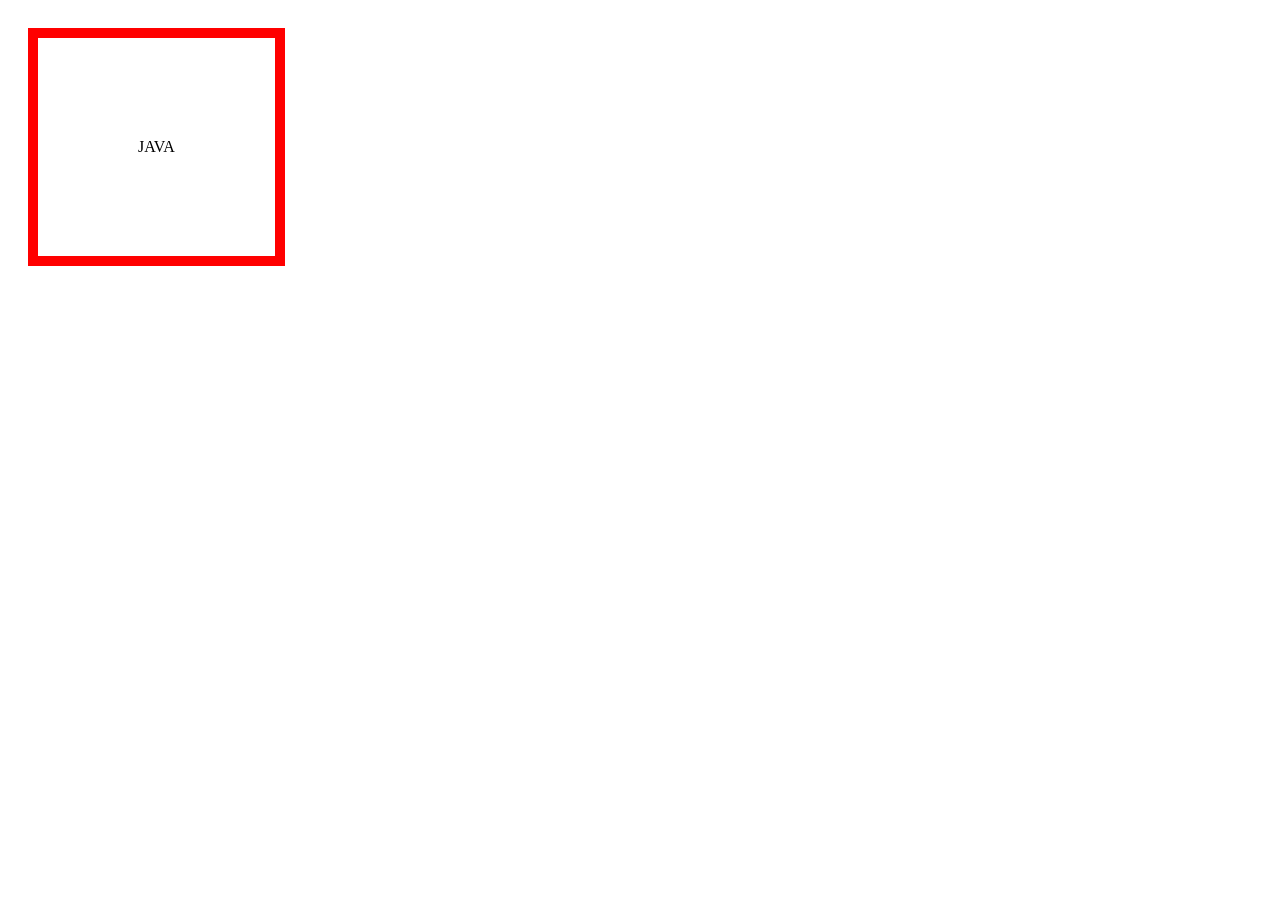
<file: Day-3/box.html>
<!DOCTYPE html>
<html lang="en">
<head>
    <meta charset="UTF-8">
    <meta name="viewport" content="width=device-width, initial-scale=1.0">
    <title>Basic</title>
    <style>
        div{
            border: 10px red solid;
            padding:100px;
            margin:20px;
            position:absolute
        }
    </style>
</head>
<body>

    <div>JAVA</div>
    
</body>
</html>
</file>
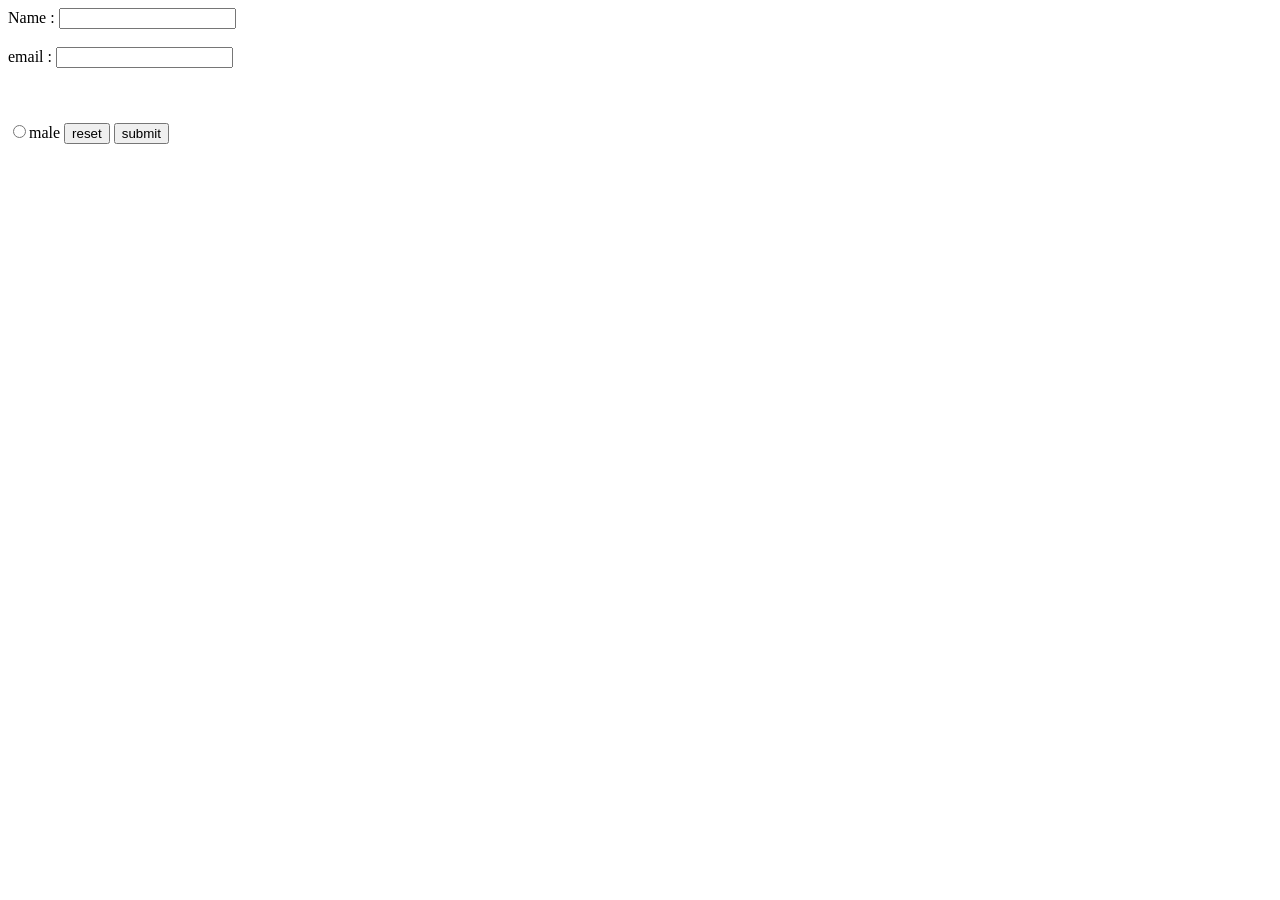
<file: Day-4/fun.html>
<!DOCTYPE html>
<html lang="en">
<head>
    <meta charset="UTF-8">
    <meta name="viewport" content="width=device-width, initial-scale=1.0">
    <title>Document</title>
</head>
<body>
    <script src="fun.js"></script>
    
<form action="https://www.google.com" method="post">
    <label for="name">Name :</label>

    <input type="text" id="name" name="name"></input><br></br>

    <label for="email">email :</label>
    <input type="text" id="name" name="name"></input><br></br>
    <label type="text" id="email" name="email"></label><br></br>
    <input type="radio" name="gender" value="male">male</input>
    
    <button type="reset">reset</button>
    <button type="submit">submit</button>



</form>
</body>
</html>
</file>
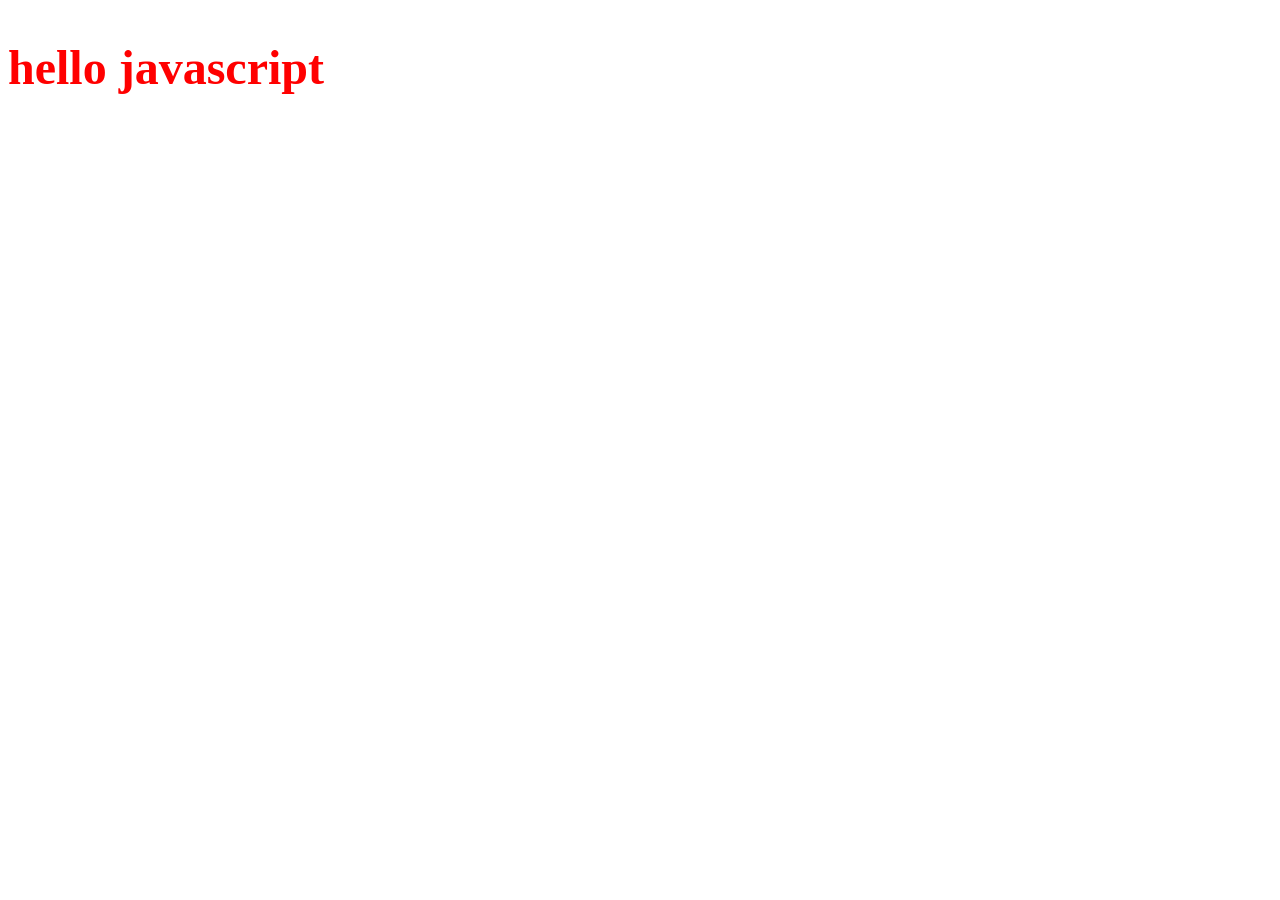
<file: Day-4/hello.html>
<!DOCTYPE html>
<html lang="en">
<head>
    <meta charset="UTF-8">
    <meta name="viewport" content="width=device-width, initial-scale=1.0">
    <title>hello</title>
</head>
<body>
    <h1 id="hello">hello world</h1>

    <script>
        let a =document.getElementById("hello");
        a.innerHTML="<h2>hello javascript</h2>";
        a.style.color="red";
    </script>
</body>

</html>
</file>
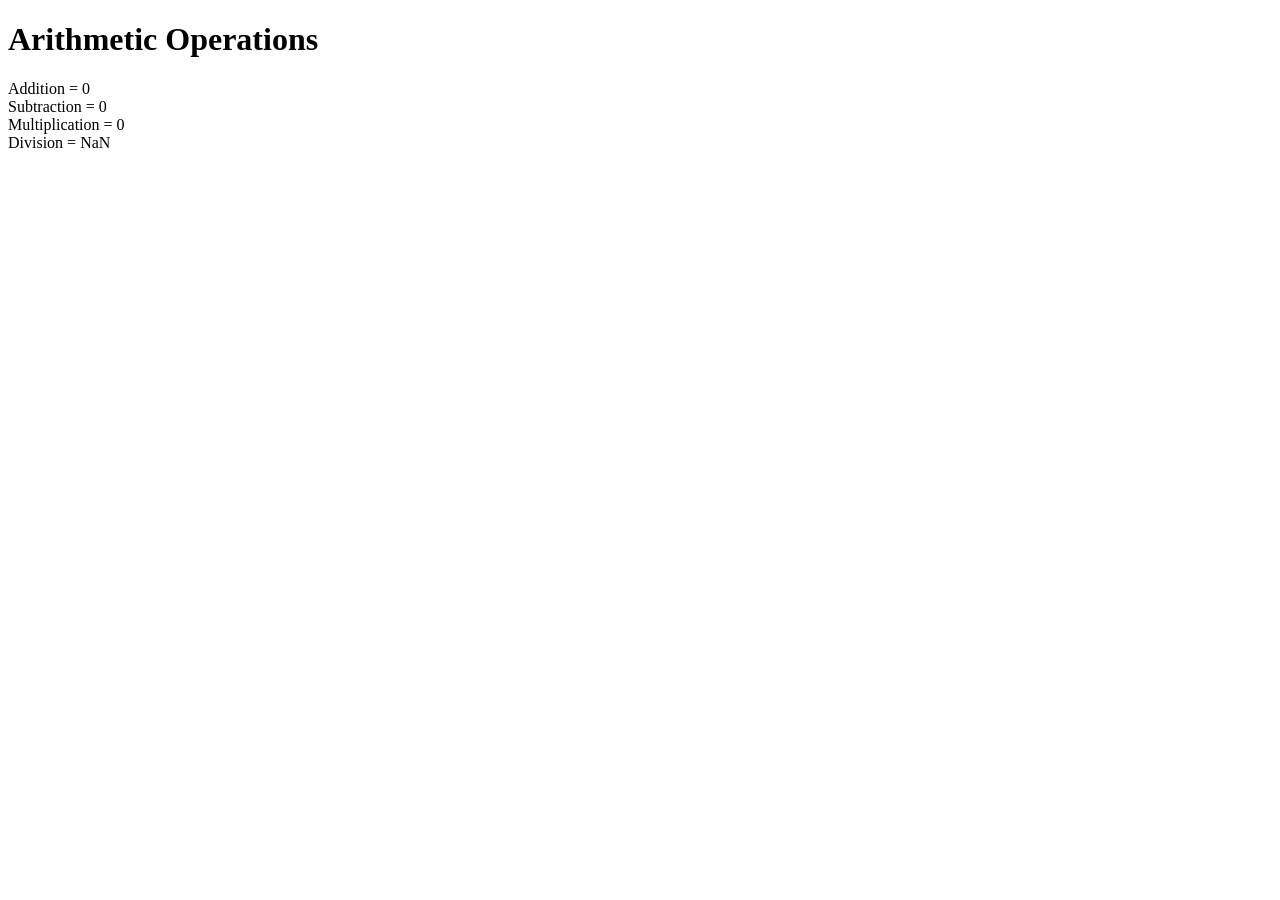
<file: Day-4/Assignment/arithmetic.html>
<!DOCTYPE html>
<html lang="en">
<head>
    <meta charset="UTF-8">
    <meta name="viewport" content="width=device-width, initial-scale=1.0">
    <title>Arithmetic Operations</title>
</head>
<body>

    <h1>Arithmetic Operations</h1>

    <script>

        let a = Number(prompt("Enter first number"));
        let b = Number(prompt("Enter second number"));

        function add()
        {
            document.write("Addition = " + (a+b) + "<br>");
        }

        function sub()
        {
            document.write("Subtraction = " + (a-b) + "<br>");
        }

        function mul()
        {
            document.write("Multiplication = " + (a*b) + "<br>");
        }

        function div()
        {
            document.write("Division = " + (a/b) + "<br>");
        }

        add();
        sub();
        mul();
        div();

    </script>

</body>
</html>
</file>
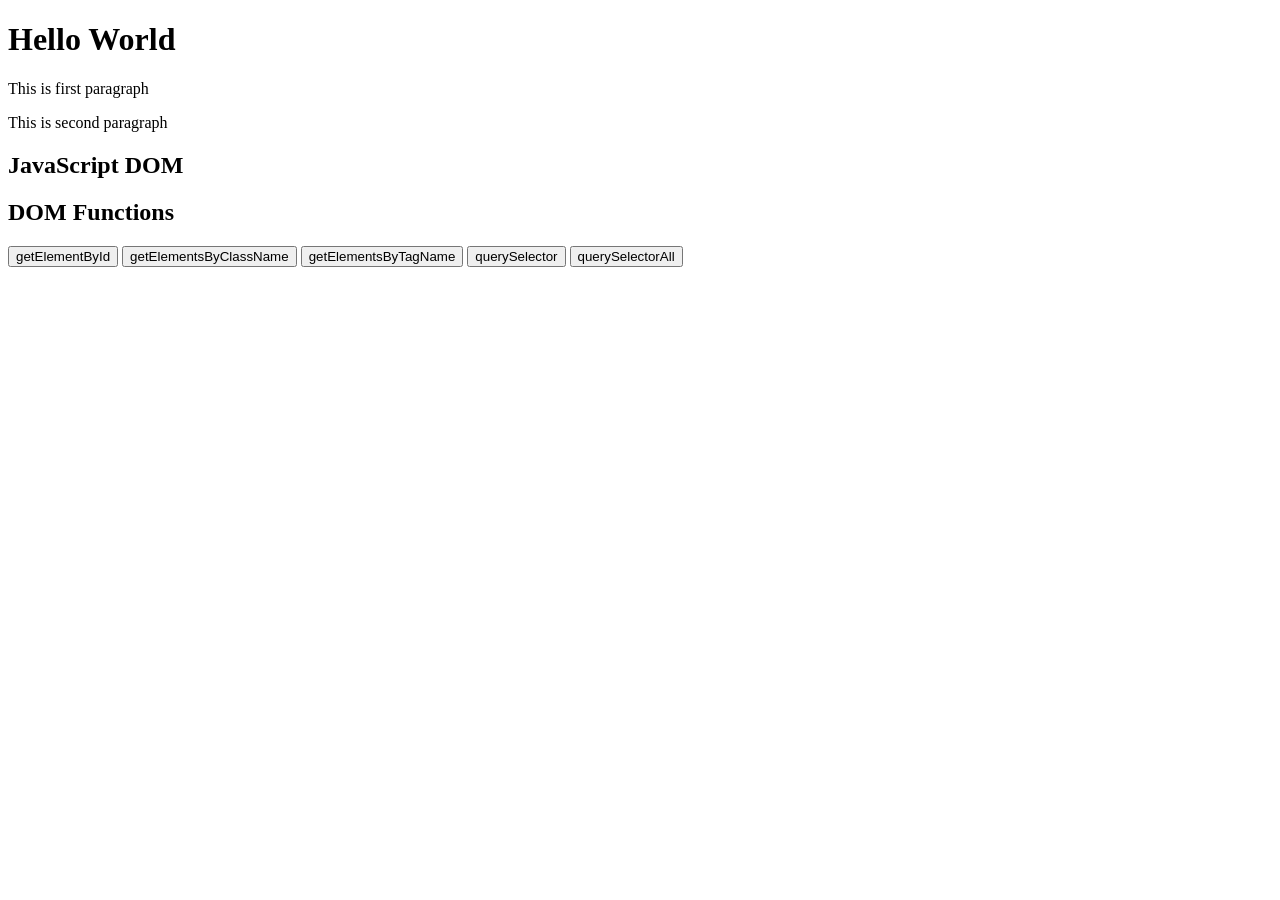
<file: Day-4/Assignment/dom.html>
<!DOCTYPE html>
<html lang="en">
<head>
    <meta charset="UTF-8">
    <meta name="viewport" content="width=device-width, initial-scale=1.0">
    <title>DOM Functions</title>
</head>
<body>

    <h1 id="heading">Hello World</h1>

    <p class="para">This is first paragraph</p>
    <p class="para">This is second paragraph</p>

    <h2>JavaScript DOM</h2>
    <h2>DOM Functions</h2>

    <button onclick="fun1()">getElementById</button>
    <button onclick="fun2()">getElementsByClassName</button>
    <button onclick="fun3()">getElementsByTagName</button>
    <button onclick="fun4()">querySelector</button>
    <button onclick="fun5()">querySelectorAll</button>

    <script>

        function fun1()
        {
            document.getElementById("heading").innerHTML = "Welcome";
        }

        function fun2()
        {
            document.getElementsByClassName("para")[0].style.color = "red";
        }

        function fun3()
        {
            document.getElementsByTagName("h2")[0].style.color = "blue";
        }

        function fun4()
        {
            document.querySelector(".para").style.backgroundColor = "yellow";
        }

        function fun5()
        {
            let x = document.querySelectorAll(".para");

            for(let i=0; i<x.length; i++)
            {
                x[i].style.fontSize = "25px";
            }
        }

    </script>

</body>
</html>
</file>
